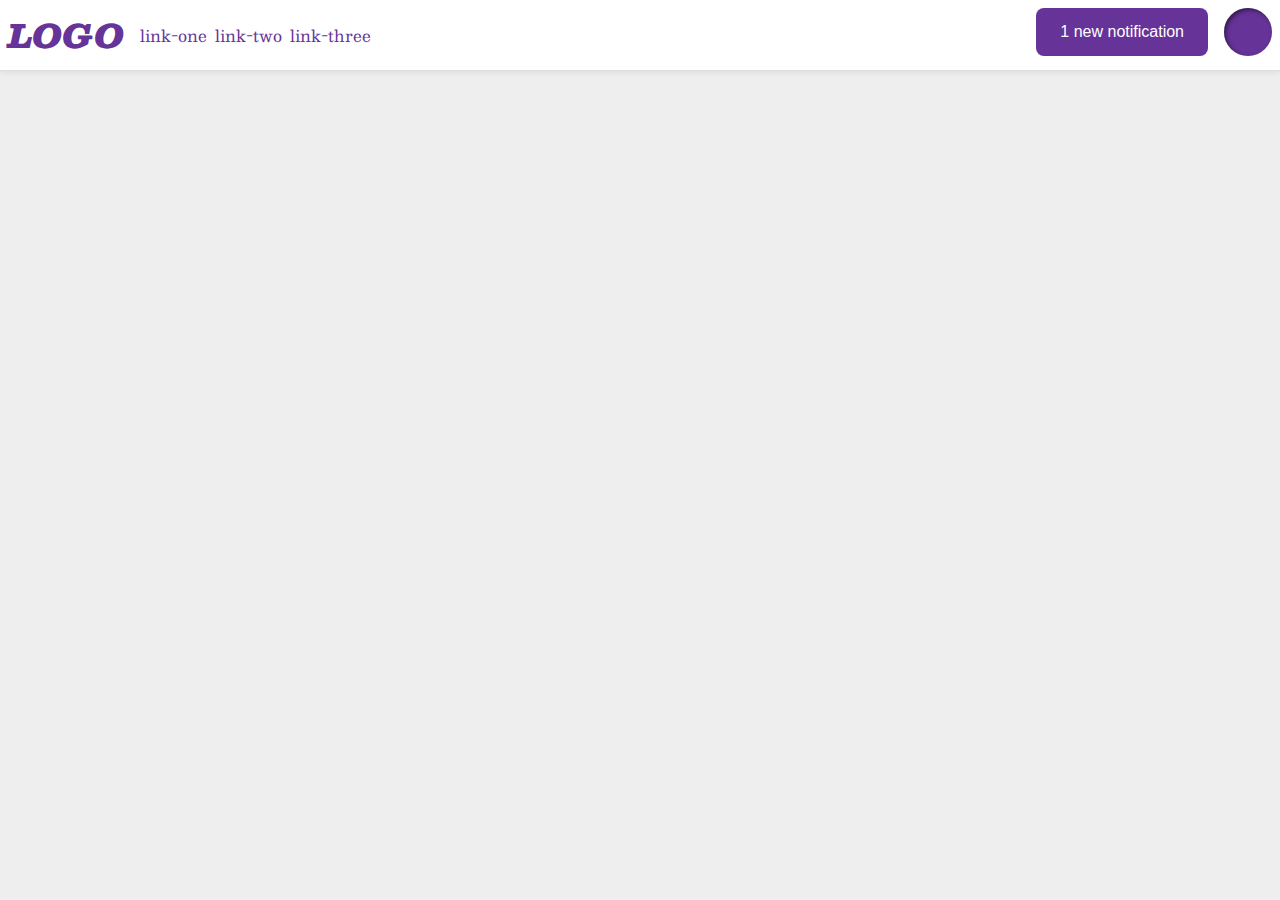
<file: foundations/flex/03-flex-header-2/index.html>
<!DOCTYPE html>
<html lang="en">
  <head>
    <meta charset="UTF-8">
    <meta http-equiv="X-UA-Compatible" content="IE=edge">
    <meta name="viewport" content="width=device-width, initial-scale=1.0">
    <title>Flex Header 2</title>
    <link rel="stylesheet" href="style.css">
  </head>
  <body>
    <div class="header">
      <div class="left-children">
        <div class="left-sub-children">
          <div class="logo">
            LOGO
          </div>
          <ul class="links">
            <li><a href="https://google.com">link-one</a></li>
            <li><a href="https://google.com">link-two</a></li>
            <li><a href="https://google.com">link-three</a></li>
          </ul>
        </div>
      </div>

      <div class="right-children">
        <div class="right-sub-children">
          <button class="notifications">
            1 new notification
          </button>
          <div class="profile-image"></div>
        </div>
      </div>
    </div>
  </body>
</html>
</file>
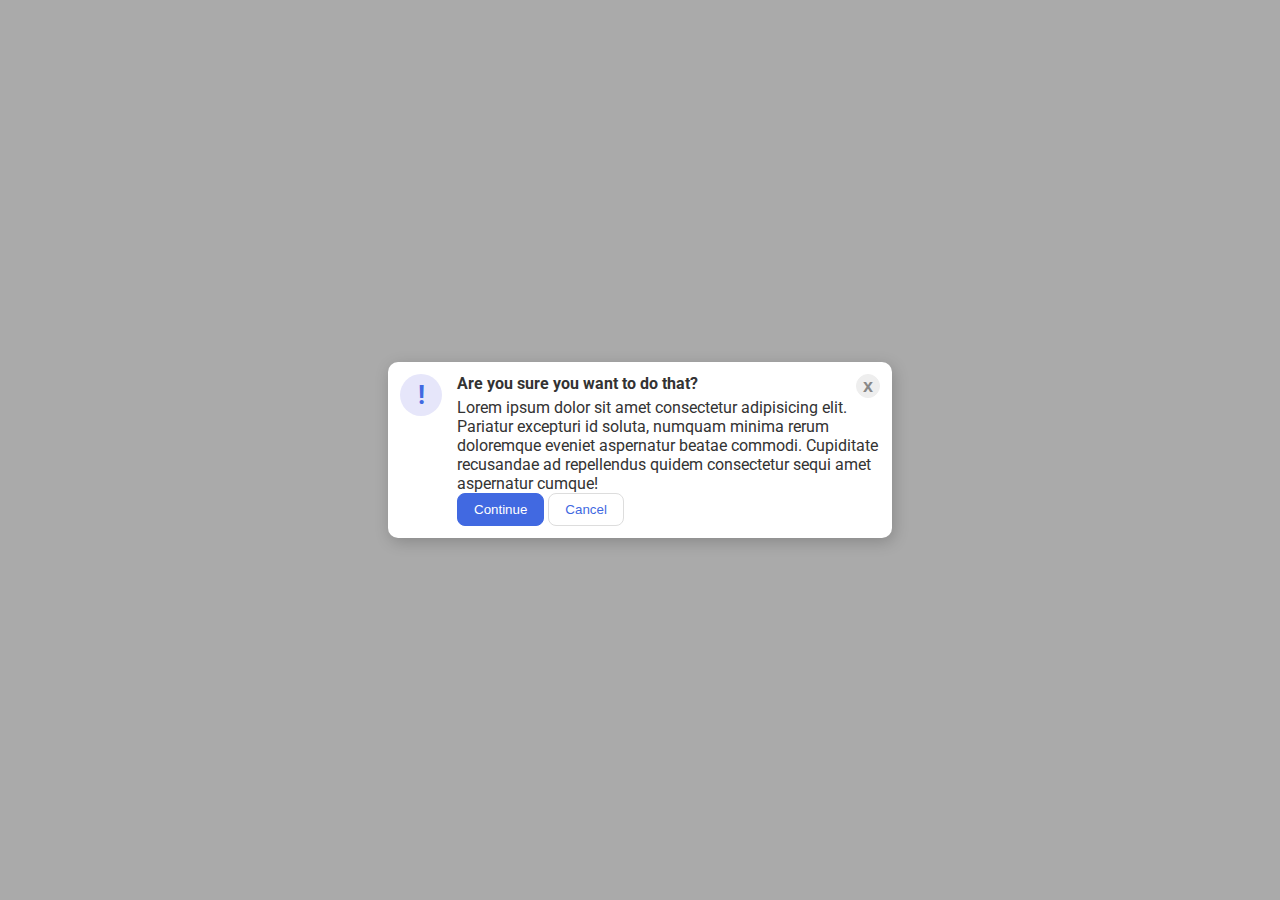
<file: foundations/flex/05-flex-modal/index.html>
<!DOCTYPE html>
<html lang="en">
  <head>
    <meta charset="UTF-8">
    <meta http-equiv="X-UA-Compatible" content="IE=edge">
    <meta name="viewport" content="width=device-width, initial-scale=1.0">
    <link rel="stylesheet" href="style.css">
    <title>Modal</title>
  </head>
  <body>
    <div class="modal">
      <div class="icon">!</div>
      <div class="container">
        <div class="header">Are you sure you want to do that?
          <button class="close-button">x</button>
        </div>
        <div class="text">Lorem ipsum dolor sit amet consectetur adipisicing elit. Pariatur excepturi id soluta, numquam minima rerum doloremque eveniet aspernatur beatae commodi. Cupiditate recusandae ad repellendus quidem consectetur sequi amet aspernatur cumque!</div>
        <button class="continue">Continue</button>
        <button class="cancel">Cancel</button></div>
    </div>
  </body>
</html>
</file>
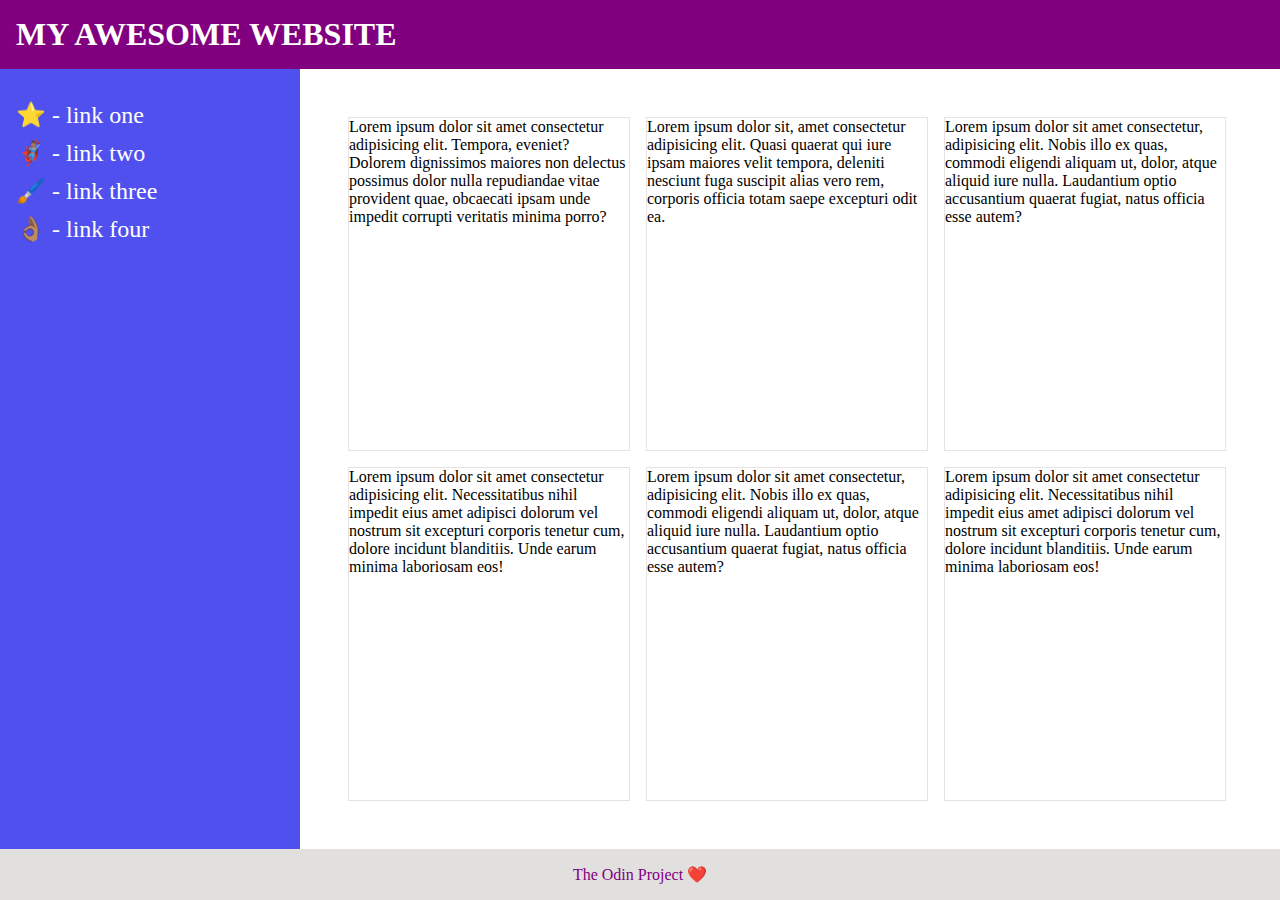
<file: foundations/flex/07-flex-layout-2/index.html>
<!DOCTYPE html>
<html lang="en">

<head>
  <meta charset="UTF-8">
  <meta http-equiv="X-UA-Compatible" content="IE=edge">
  <meta name="viewport" content="width=device-width, initial-scale=1.0">
  <title>The Holy Grail</title>
  <link rel="stylesheet" href="style.css">
</head>

<body>
  <div class="header">
    MY AWESOME WEBSITE
  </div>
  <div class="container">
    <div class="sidebar">
      <ul>
        <li><a href="#">⭐ - link one</a></li>
        <li><a href="#">🦸🏽‍♂️ - link two</a></li>
        <li><a href="#">🖌️ - link three</a></li>
        <li><a href="#">👌🏽 - link four</a></li>
      </ul>
    </div>
    <div class="paragraphs">
      <div class="card">Lorem ipsum dolor sit amet consectetur adipisicing elit. Tempora, eveniet? Dolorem dignissimos
        maiores non delectus possimus dolor nulla repudiandae vitae provident quae, obcaecati ipsam unde impedit
        corrupti
        veritatis minima porro?</div>
      <div class="card">Lorem ipsum dolor sit, amet consectetur adipisicing elit. Quasi quaerat qui iure ipsam maiores
        velit tempora, deleniti nesciunt fuga suscipit alias vero rem, corporis officia totam saepe excepturi odit ea.
      </div>
      <div class="card">Lorem ipsum dolor sit amet consectetur, adipisicing elit. Nobis illo ex quas, commodi eligendi
        aliquam ut, dolor, atque aliquid iure nulla. Laudantium optio accusantium quaerat fugiat, natus officia esse
        autem?</div>
      <div class="card">Lorem ipsum dolor sit amet consectetur adipisicing elit. Necessitatibus nihil impedit eius amet
        adipisci dolorum vel nostrum sit excepturi corporis tenetur cum, dolore incidunt blanditiis. Unde earum minima
        laboriosam eos!</div>
      <div class="card">Lorem ipsum dolor sit amet consectetur, adipisicing elit. Nobis illo ex quas, commodi eligendi
        aliquam ut, dolor, atque aliquid iure nulla. Laudantium optio accusantium quaerat fugiat, natus officia esse
        autem?</div>
      <div class="card">Lorem ipsum dolor sit amet consectetur adipisicing elit. Necessitatibus nihil impedit eius amet
        adipisci dolorum vel nostrum sit excepturi corporis tenetur cum, dolore incidunt blanditiis. Unde earum minima
        laboriosam eos!</div>
    </div>
  </div>
  <div class="footer">
    The Odin Project ❤️
  </div>
</body>

</html>
</file>
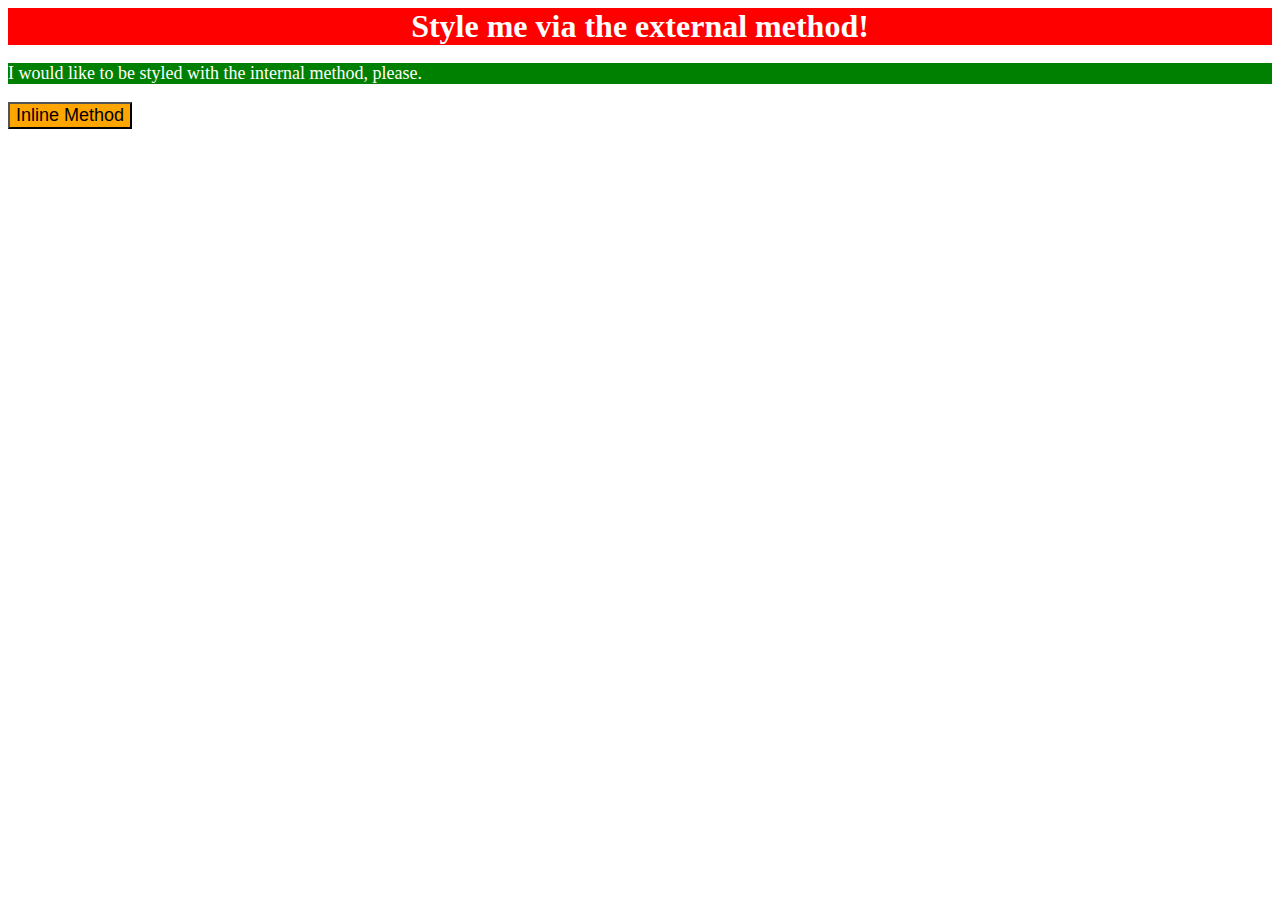
<file: foundations/intro-to-css/01-css-methods/index.html>
<!DOCTYPE html>
<html lang="en">
  <head>
    <meta charset="UTF-8">
    <meta http-equiv="X-UA-Compatible" content="IE=edge">
    <meta name="viewport" content="width=device-width, initial-scale=1.0">
    <title>Methods for Adding CSS</title>
    <link rel="stylesheet" href="styles.css">
    <style>
      p {
        background-color: green;
        color:white;
        font-size:18px;
      }
    </style>
  </head>
  <body>
    <div>Style me via the external method!</div>
    <p>I would like to be styled with the internal method, please.</p>
    <button style="background-color:orange; font-size:18px;">Inline Method</button>
  </body>
</html>
</file>
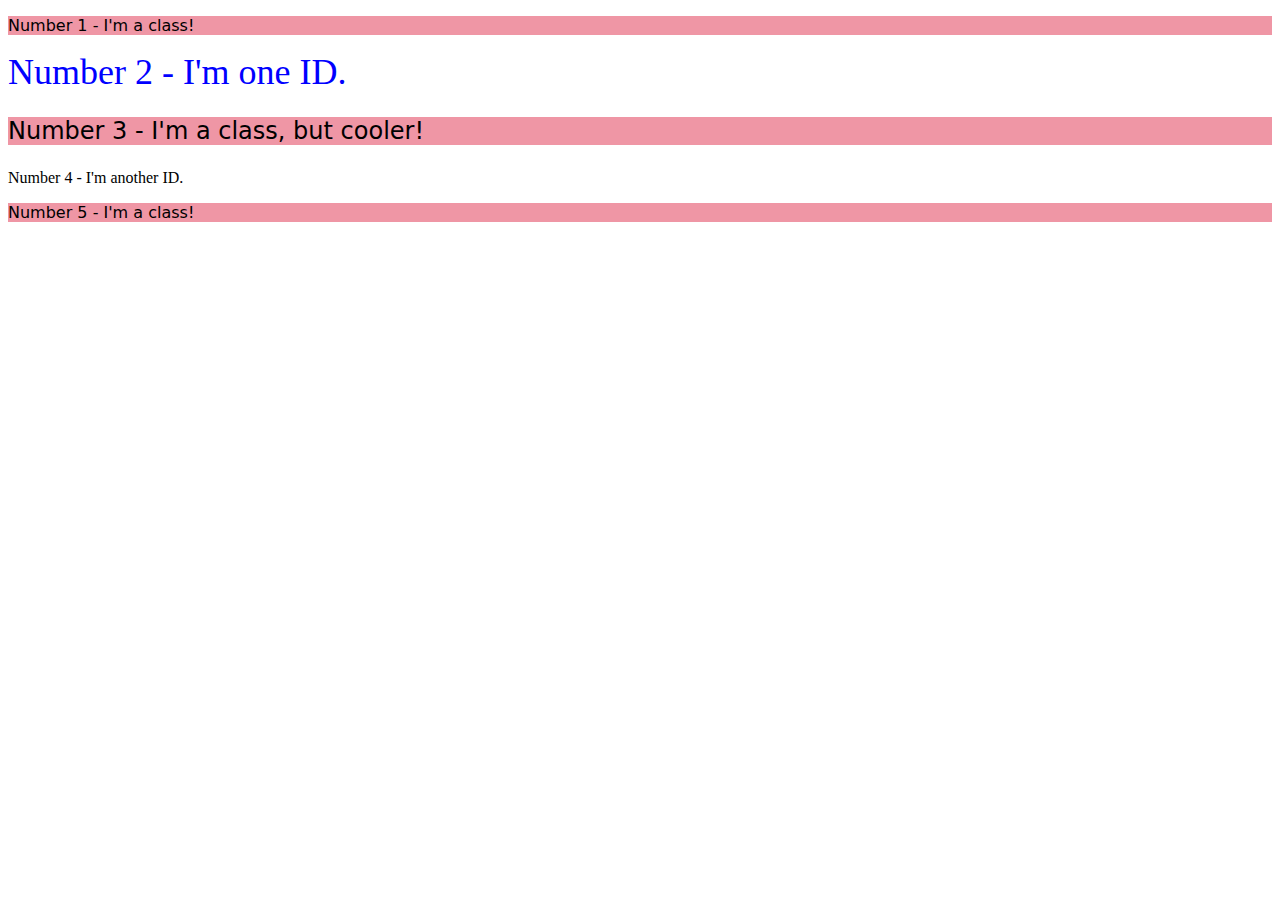
<file: foundations/intro-to-css/02-class-id-selectors/index.html>
<!DOCTYPE html>
<html lang="en">
  <head>
    <meta charset="UTF-8">
    <meta http-equiv="X-UA-Compatible" content="IE=edge">
    <meta name="viewport" content="width=device-width, initial-scale=1.0">
    <title>Class and ID Selectors</title>
    <link rel="stylesheet" href="style.css">
  </head>
  <body>
    <p class="odd">Number 1 - I'm a class!</p>
    <div id="secondElement">Number 2 - I'm one ID.</div>
    <p class="odd three">Number 3 - I'm a class, but cooler!</p>
    <div id="fourthElement">Number 4 - I'm another ID.</div>
    <p class="odd">Number 5 - I'm a class!</p>
  </body>
</html>
</file>
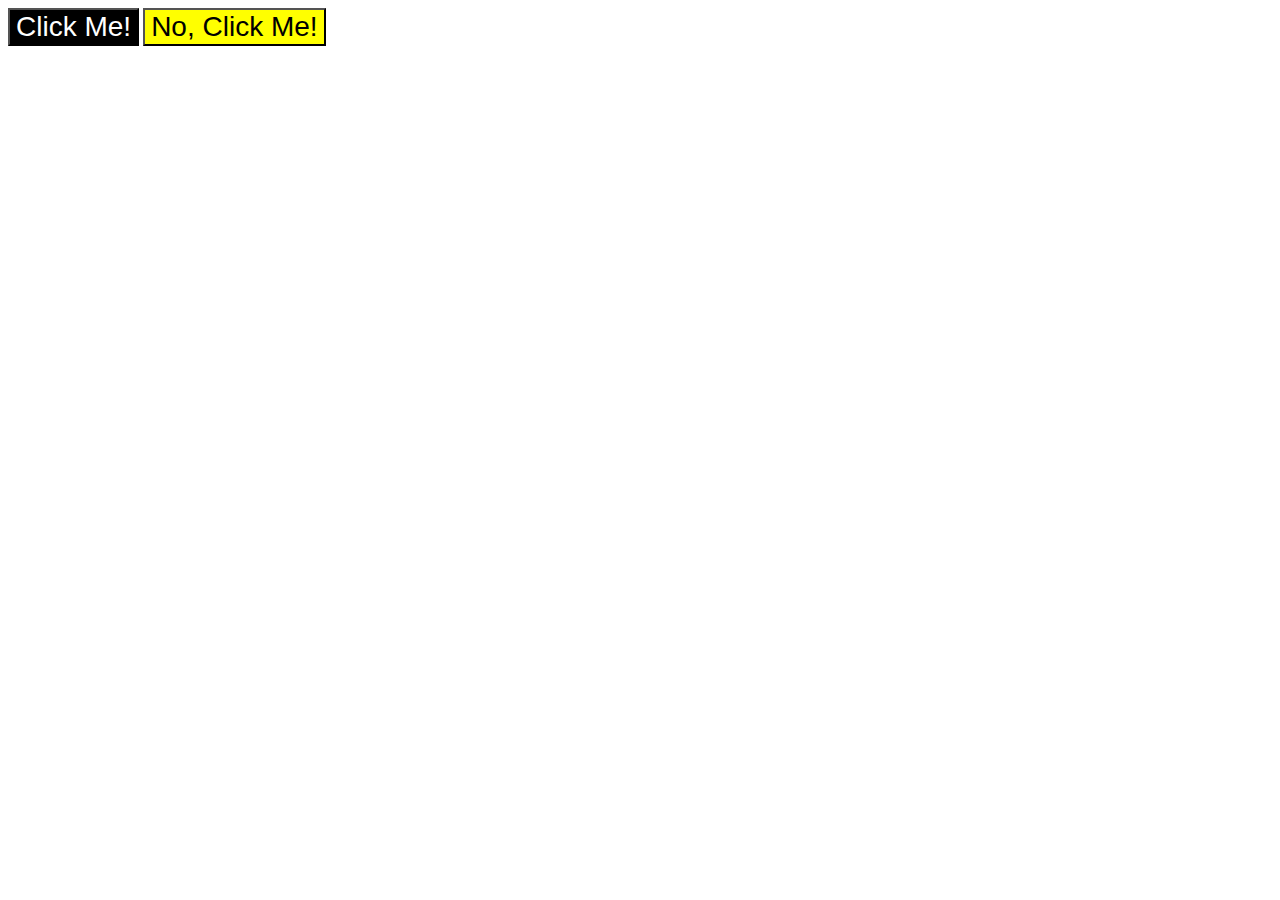
<file: foundations/intro-to-css/03-grouping-selectors/index.html>
<!DOCTYPE html>
<html lang="en">
  <head>
    <meta charset="UTF-8">
    <meta http-equiv="X-UA-Compatible" content="IE=edge">
    <meta name="viewport" content="width=device-width, initial-scale=1.0">
    <title>Grouping Selectors</title>
    <link rel="stylesheet" href="style.css">
  </head>
  <body>
    <button class="clickMe">Click Me!</button>
    <button class="noClickMe">No, Click Me!</button>
  </body>
</html>
</file>
<file: foundations/flex/03-flex-header-2/style.css>
/* this is some magical font-importing.  
you'll learn about it later. */
@import url('https://fonts.googleapis.com/css2?family=Besley:ital,wght@0,400;1,900&display=swap');

body {
  margin: 0;
  background: #eee;
  font-family: Besley, serif;
}

.header {
  background: white;
  border-bottom: 1px solid #ddd;
  box-shadow: 0 0 8px rgba(0,0,0,.1);
  display:flex;
  justify-content:space-between;
  padding:8px;
}

.left-sub-children {
  display:flex;
  gap:16px;
  align-items:center;
}

.right-sub-children {
  display:flex;
  gap:16px;
}

.profile-image {
  background: rebeccapurple;
  box-shadow: inset 2px 2px 4px rgba(0,0,0,.5);
  border-radius: 50%;
  width: 48px;
  height: 48px;
}

.logo {
  color: rebeccapurple;
  font-size: 32px;
  font-weight: 900;
  font-style: italic;
}

button {
  border: none;
  border-radius: 8px;
  background: rebeccapurple;
  color: white;
  padding: 8px 24px;
  font-size:1em;
}

a {
  /* this removes the line under our links */
  text-decoration: none;
  color: rebeccapurple;
}

ul {
  list-style-type: none;
  display:flex;
  padding:0;
  margin:0;
  gap:8px;
}
</file>
<file: foundations/flex/05-flex-modal/style.css>
@import url('https://fonts.googleapis.com/css2?family=Roboto:wght@400;700&display=swap');

html, body {
  height: 100%;
}

body {
  font-family: Roboto, sans-serif;
  margin: 0;
  background: #aaa;
  color: #333;
  /* I'll give you this one for free lol */
  display: flex;
  align-items: center;
  justify-content: center;
}

.header {
  display:flex;
  justify-content:space-between;
  font-weight:bold;
}

.modal {
  background: white;
  width: 480px;
  border-radius: 10px;
  box-shadow: 2px 4px 16px rgba(0,0,0,.2);
  display:flex;
  padding:12px;
}

.icon {
  color: royalblue;
  font-size: 26px;
  font-weight: 700;
  background: lavender;
  width: 42px;
  height: 42px;
  border-radius: 50%;
  display: flex;
  align-items: center;
  justify-content: center;
  flex-shrink:0;
  margin-right:15px;
}

.close-button {
  background: #eee;
  border-radius: 50%;
  color: #888;
  font-weight: bold;
  font-size: 18px;
  height: 24px;
  width: 24px;
  display: flex;
  align-items: center;
  justify-content: center;
  border: 1px solid #eee;
  padding: 0;
}

button {
  cursor: pointer;
  padding: 8px 16px;
  border-radius: 8px;
}

button.continue {
  background: royalblue;
  border: 1px solid royalblue;
  color: white;
}

button.cancel {
  background: white;
  border: 1px solid #ddd;
  color: royalblue;
}
</file>
<file: foundations/flex/07-flex-layout-2/style.css>
body {
  margin:0;
  display:flex;
  flex-direction:column;
  height:100vh;
}
/*Solution*/
.header {
  font-size:32px;
  font-weight:900;
  background-color:purple;
  color:white;
  padding:16px;
}

.container {
  flex:1;
  display:flex;
}

.sidebar {
  flex-basis:300px;
  flex-shrink:0;
  background-color:rgb(80, 80, 238);
}

.sidebar ul {
  padding:0;
  padding:16px;
  list-style-type:none;
}

.sidebar ul li {
  margin-bottom:10px;
}

.sidebar a {
  color:white;
  font-size:24px;
  text-decoration:none;
}

.paragraphs {
  padding:48px;
  display:flex;
  flex-wrap:wrap;
  gap:16px;
}

.card {
  flex-basis:280px;
  border:1px solid rgb(231, 227, 227);
}

.footer {
  display:flex;
  padding:16px;
  align-items:center;
  justify-content:center;
  background-color:rgb(226, 223, 223);
  color:purple;
}
</file>
<file: foundations/intro-to-css/01-css-methods/styles.css>
div {
  background-color: red;
  color:white;
  font-size:32px;
  text-align:center;
  font-weight:bold;
}
</file>
<file: foundations/intro-to-css/02-class-id-selectors/style.css>
/* Add CSS Styling */
.odd {
  background-color: rgb(239, 150, 165);
  font-family:"Verdana","DejaVu Sans", sans-serif;
}

.odd.three {
  font-size:24px;
}

#secondElement {
  color:blue;
  font-size:36px;
}
</file>
<file: foundations/intro-to-css/03-grouping-selectors/style.css>
/* Add CSS Styling */
.clickMe {
  background-color:black;
  color:white;
}

.noClickMe {
  background-color:yellow;
}

.clickMe, .noClickMe {
  font-size:28px;
  font-family:"Helvetica", "New Roman", sans-serif;
}
</file>
